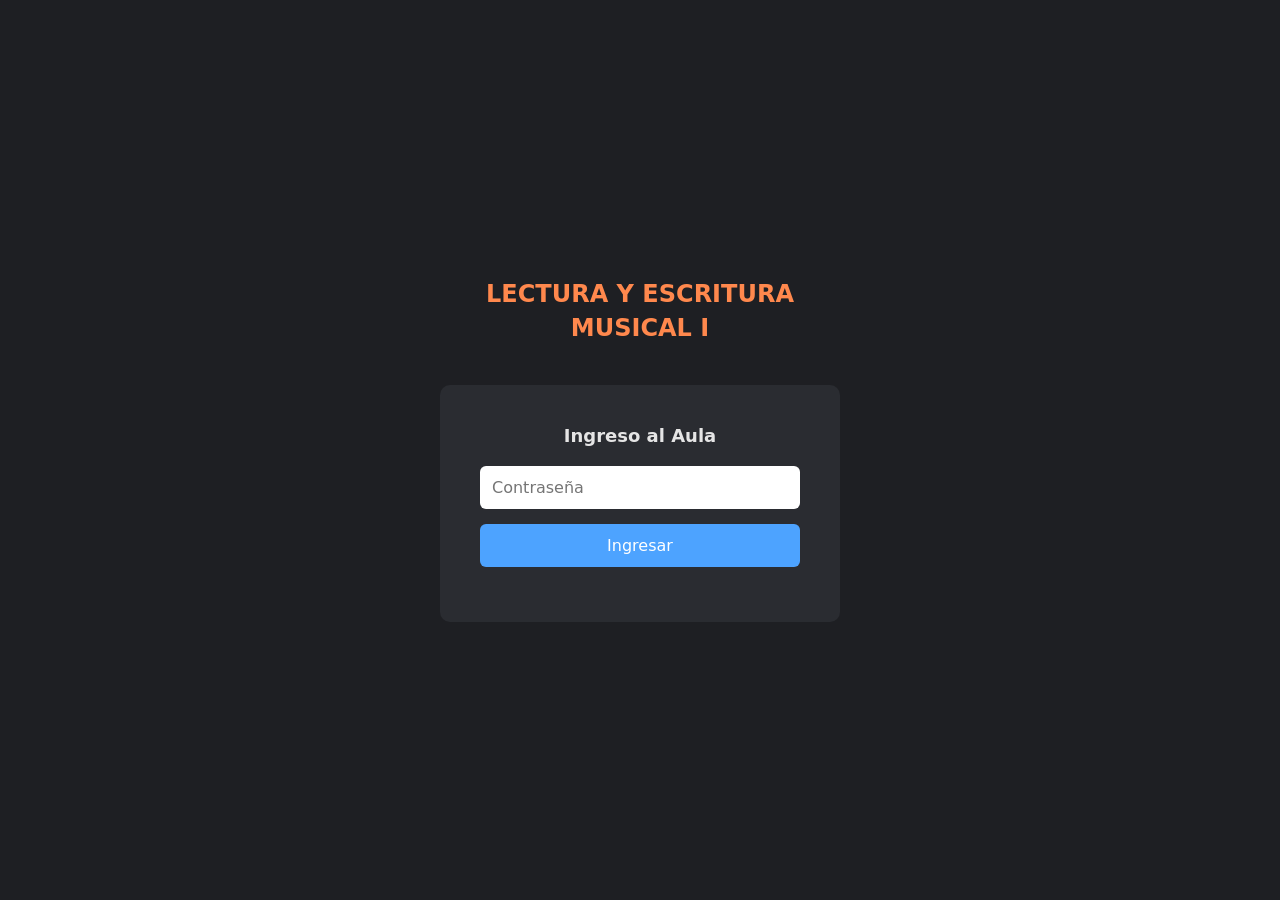
<file: index.html>
<!DOCTYPE html>
<html lang="es">
<head>
  <meta charset="UTF-8">
  <meta name="viewport" content="width=device-width, initial-scale=1.0">
  <link rel="icon" href="img/ETMIV.ico" type="image/x-icon">
  <title>LECTURA Y ESCRITURA MUSICAL I</title>
  <meta name="robots" content="noindex, nofollow">
  <link rel="stylesheet" href="css/login.css">
</head>

<body>

  <div class="login-container">

   <h1>LECTURA Y ESCRITURA<br>MUSICAL I</h1>

    <div class="login-box">
      <h2>Ingreso al Aula</h2>

      <input type="password" id="password" placeholder="Contraseña">
      <button onclick="verificar()">Ingresar</button>

      <p id="error"></p>
    </div>

  </div>

  <script src="js/login.js"></script>

</body>
</html>
</file>
<file: css/login.css>
* {
  box-sizing: border-box;
  margin: 0;
  padding: 0;
  font-family: system-ui, -apple-system, sans-serif;
}

body {
  background-color: #1e1f23;
  color: #e5e5e5;
  display: flex;
  justify-content: center;
  align-items: center;
  min-height: 100vh;
  padding: 20px;

   user-select: none;
  -webkit-user-select: none; /* Chrome, Safari */
  -moz-user-select: none;    /* Firefox */
  -ms-user-select: none;     /* Edge antiguo */
}

/* CONTENEDOR GENERAL */

.login-container {
  text-align: center;
  width: 100%;
  max-width: 400px;
}

.login-container h1 {
  color:#ff884d;
  margin-bottom: 40px;
  font-size: 20px;
  line-height: 1.4;
}

/* CAJA */

.login-box {
  background: #2a2c31;
  padding: 30px;
  border-radius: 10px;
}

.login-box h2 {
  margin-bottom: 20px;
  font-size: 18px;
}

/* INPUT */

input {
  width: 100%;
  padding: 12px;
  margin-bottom: 15px;
  border: none;
  border-radius: 6px;
  font-size: 16px;
}

/* BOTÓN */

button {
  width: 100%;
  padding: 12px;
  background: #4da3ff;
  border: none;
  border-radius: 6px;
  color: #fff;
  font-size: 16px;
  cursor: pointer;
  transition: 0.3s;
}

button:hover {
  background: #2f80ed;
}

#error {
  margin-top: 15px;
  color: #ff6b6b;
  font-size: 14px;
}

/* DESKTOP */

@media (min-width: 768px) {
  .login-container h1 {
    font-size: 24px;
  }

  .login-box {
    padding: 40px;
  }
}
</file>
<file: css/estilos.css>
* {
  box-sizing: border-box;
  margin: 0;
  padding: 0;
  font-family: system-ui, -apple-system, sans-serif;
}

body {
  display: flex;
  background-color: #1e1f23;
  color: #e5e5e5;
  min-height: 100vh;

   user-select: none;
  -webkit-user-select: none; /* Chrome, Safari */
  -moz-user-select: none;    /* Firefox */
  -ms-user-select: none;     /* Edge antiguo */
}

.cerrar{
width: 65%;
height: auto;
  background-color: brown;
  padding: 0.3rem;
  border-radius: 0.3rem;
  text-align: center;
  margin: auto;
}

.cerrar a{ text-align: center;
 
}

/* SIDEBAR DESKTOP */

.sidebar {
  width: 260px;
  background: #15161a;
  padding: 30px 20px;
  height: 100vh;
  position: fixed;
  overflow-y: auto;
}

.sidebar h1 {
  font-size: 18px;
  margin-bottom: 40px;
  line-height: 1.4;
  color: #5cff4d;
}

.sidebar ul {
  list-style: none;
}

.sidebar li {
  margin-bottom: 15px;
}

.sidebar a {
  color: #ccc;
  text-decoration: none;
  transition: 0.3s;
}

.sidebar a:hover {
  color: #4da3ff;
}
.imagen-contenedor {
  text-align: center;      /* centra la imagen */
  margin: 30px 0;
}

.imagen-contenedor img {
  width: 100%;             /* ocupa todo el ancho disponible */
  max-width: 500px;        /* tamaño máximo en desktop */
  height: auto;            /* mantiene proporción */
  display: block;
 
}

.imagen-contenedor2 {
  text-align: center;      /* centra la imagen */
  margin: 30px 0;
}

.imagen-contenedor2 img {
  width: 100%;             /* ocupa todo el ancho disponible */
  max-width: 300px;        /* tamaño máximo en desktop */
  height: auto;            /* mantiene proporción */
  display: block;
 
}

.imagen-contenedor3 {
  text-align: center;      /* centra la imagen */
  margin: 30px 0;
}

.imagen-contenedor3 img {
  width: 100%;             /* ocupa todo el ancho disponible */
  max-width: 900px;        /* tamaño máximo en desktop */
  height: auto;            /* mantiene proporción */
  display: block;
 
}

/* CONTENIDO */

.contenido {
  margin-left: 260px;
  padding: 40px;
  width: 100%;
}

section {
  margin-bottom: 60px;
}

h2 {
  margin-bottom: 20px;
  color: #4da3ff;
}

#clase1 p {
  font-family: "Georgia", "Times New Roman", serif;
  font-size: 1.05rem;
  line-height: 1.7;
  color: #ddeaff;
  max-width: 800px;
 
  padding: 0 1rem;
  text-align: justify;
}

.pdf-container {
  text-align: left;
}

.pdf-wrapper {
  width: 100%;
  max-width: 900px;
  margin: 0;
}

.pdf-wrapper iframe {
  width: 70%;
  height: 85vh;
  border: none; /* elimina marco */
  display: block;
}

.tp {
  background: #2a2c31;
  padding: 20px;
  border-radius: 8px;
  margin-bottom: 20px;
}

/* BOTONES */

.boton {
  display: inline-block;
  margin-top: 15px;
  padding: 10px 18px;
  background: #4da3ff;
  color: #fff;
  text-decoration: none;
  border-radius: 4px;
  transition: 0.3s;
}

.boton:hover {
  background: #2f80ed;
}

/* FORMULARIO */

form {
  display: flex;
  flex-direction: column;
  max-width: 400px;
}

input, textarea {
  margin-bottom: 15px;
  padding: 10px;
  border: none;
  border-radius: 4px;
}

textarea {
  resize: vertical;
  min-height: 100px;
}

.encuentro-box {
  background: #1f2a38;
  padding: 25px;
  border-left: 5px solid #4da3ff;
  border-radius: 8px;
  margin-bottom: 50px;
}

.encuentro-box h2 {
  margin-bottom: 15px;
}

.encuentro-box p {
  margin-bottom: 8px;
}


h1 {
  margin-bottom: 40px;
  color: #4da3ff;
}

h3 {
  margin: 20px 0 10px;
  font-weight: 500;
  color: rgb(157, 183, 206);
}

/* Contenedor scroll móvil */
.tabla-wrapper {
  overflow-x: auto;
  margin-bottom: 30px;
}

/* Tabla */
.tabla {
  width: 100%;
  border-collapse: collapse;
  background: #2a2c31;
  border-radius: 8px;
  overflow: hidden;
}

.tabla th,
.tabla td {
  padding: 10px;
  text-align: center;
  border-bottom: 1px solid #3a3d44;
}

.tabla th {
  background: #1f2a38;
  color: #4da3ff;
  font-weight: 600;
}

.tabla tr:hover {
  background: #33363d;
}

/* Estados */
.presente {
  color: #4CAF50;
  font-weight: bold;
}

.ausente {
  color: #ff6b6b;
  font-weight: bold;
}

.muro {
  max-width: 700px;
  margin: 40px auto;
}

.mensaje {
  border: 1px solid #ddd;
  padding: 15px;
  margin-bottom: 15px;
  border-radius: 8px;
  background: #f9f9f9;
}

.mensaje h4 {
  margin: 0 0 8px 0;
  color: #333;
}



/* ====== Fuentes bibliográficas ====== */

.fuentes-bibliograficas {
  margin-top: 3rem;
  padding-top: 1.5rem;
  border-top: 1px solid #ccc;
  font-size: 0.95rem;
  line-height: 1.6;
  color: #eacccc;
}

.fuentes-bibliograficas h3 {
  font-size: 1.1rem;
  font-weight: 600;
  margin-bottom: 1rem;
  letter-spacing: 0.5px;
}

.fuentes-bibliograficas ul {
  list-style-type: none;
  padding-left: 0;
  margin: 0;
}

.fuentes-bibliograficas li {
  margin-bottom: 0.8rem;
  padding-left: 1.2rem;
  position: relative;
}

/* pequeño guion tipográfico como viñeta elegante */
.fuentes-bibliograficas li::before {
  content: "—";
  position: absolute;
  left: 0;
  color: #666;
}

 .menu-TP{
  color: aliceblue;
  text-decoration: none;
  font-size: 1rem;
  padding: 0.5rem;
  margin: 0.5rem;
  transition: 0.5s;

}

.menu-TP:hover{
  color: rgb(112, 188, 255);




}


/* ====== MODAL====== */

/* =========================
   CAJA DEL MODAL
========================= */
.modal_contenido {
  background: #f8f8f4;
  color: #1c1c1c;
  width: 100%;
  max-width: 750px;
  max-height: 90vh;
  overflow-y: auto;
  padding: clamp(1.2rem, 3vw, 2.5rem);
  border-radius: 14px;
  box-shadow: 0 25px 60px rgba(0,0,0,0.5);
  transform: scale(0.96);
  transition: transform 0.25s ease;
  font-family: Georgia, "Times New Roman", serif;
}

.modal.activo .modal_contenido {
  transform: scale(1);
}

/* =========================
   TITULO
========================= */
#modal_titulo {
  margin: 0 0 1.5rem 0;
  font-size: clamp(1.2rem, 2.5vw, 1.6rem);
  border-bottom: 2px solid #ddd;
  padding-bottom: 0.6rem;
}

/* =========================
   CONTENIDO
========================= */
#modal_texto h2 {
  font-size: clamp(1.05rem, 2vw, 1.25rem);
  margin-top: 1rem;
}

#modal_texto h3 {
  font-size: clamp(1rem, 1.8vw, 1.1rem);
  margin-top: 1rem;
}

#modal_texto p {
  line-height: 1.6;
  font-size: clamp(0.9rem, 1.8vw, 1rem);
}

#modal_texto ul,
#modal_texto ol {
  margin-left: 1.2rem;
  margin-bottom: 1rem;
}

#modal_texto li {
  margin-bottom: 0.5rem;
}

/* =========================
   IMÁGENES RESPONSIVE
========================= */
#modal_texto img {
  max-width: 100%;
  height: auto;
  margin-top: 1rem;
  border-radius: 6px;
  border: 1px solid #ccc;
}

/* =========================
   BOTÓN
========================= */
#cerrar_modal {
  display: inline-block;
  margin-top: 2rem;
  padding: 0.7rem 1.4rem;
  background: #1c1c1c;
  color: white;
  border: none;
  border-radius: 6px;
  font-size: 0.9rem;
  cursor: pointer;
  transition: 0.2s ease;
}

#cerrar_modal:hover {
  background: #444;
  transform: translateY(-2px);
}

/* =========================
 MODAL
========================= */


.modal {
  display: none;
  position: fixed;
  z-index: 999;
  padding-top: 60px;
  left: 0;
  top: 0;
  width: 100%;
  height: 100%;
  background-color: rgba(0,0,0,0.9);
}

.modal-contenido {
  margin: auto;
  display: block;
  max-width: 90%;
  max-height: 80vh;
}

.cerrar-modal {
  position: absolute;
  top: 20px;
  right: 40px;
  color: white;
  font-size: 40px;
  cursor: pointer;
}

.imagen-contenedor2 img,
.imagen-contenedor3 img {
  cursor: pointer;
  transition: transform 0.2s;
}

.imagen-contenedor2 img:hover,
.imagen-contenedor3 img:hover {
  transform: scale(1.05);
}


.submenu {
 display: flex;
 padding: 1rem;
 
}

.submenu li{
  padding: 2rem;
}

.submenus a{
  text-decoration: none;
   margin: 0.5rem;
   color: #b3e9ff;
   font-size: 1rem;
   transition: 0.5s;

}

.submenus a:hover{
   color: #d4f3ff;
  }






/* =========================
   MÓVILES PEQUEÑOS
========================= */
@media (max-width: 480px) {

  .modal {
    align-items: flex-start; /* mejor comportamiento en móvil */
    padding: 0.5rem;
  }

  .modal_contenido {
    max-height: 95vh;
    border-radius: 10px;
  }

  #cerrar_modal {
    width: 100%;
  }
}

/* Desktop: hamburger oculto */
.hamburger {
  display: none;
}

.sidebar-header {
  display: flex;
  align-items: center;
  justify-content: space-between;
  padding: 30px 20px 0;
}

/* ---------------------- */
/* 📱 RESPONSIVE */
/* ---------------------- */


/* ---------------------- */
/* 📱 RESPONSIVE */
/* ---------------------- */

@media (max-width: 900px) {

  body {
    flex-direction: column;
  }

  .sidebar {
    position: relative;
    width: 100%;
    height: auto;
    padding: 0;
  }

  .sidebar-header {
    display: flex;
    align-items: center;
    justify-content: space-between;
    padding: 15px 20px;
  }

  .sidebar h1 {
    margin-bottom: 0;
    font-size: 15px;
  }

  .hamburger {
    display: flex;
    flex-direction: column;
    gap: 5px;
    cursor: pointer;
    background: none;
    border: none;
    padding: 6px;
  }

  .hamburger span {
    display: block;
    width: 24px;
    height: 2px;
    background: #5cff4d;
    border-radius: 2px;
    transition: 0.3s;
  }

  .hamburger.abierto span:nth-child(1) { transform: translateY(7px) rotate(45deg); }
  .hamburger.abierto span:nth-child(2) { opacity: 0; }
  .hamburger.abierto span:nth-child(3) { transform: translateY(-7px) rotate(-45deg); }

  .nav-contenido {
    max-height: 0;
    overflow: hidden;
    transition: max-height 0.35s ease;
    padding: 0 20px;
  }

  .nav-contenido.abierto {
    max-height: 500px;
    padding: 10px 20px 20px;
  }

  .cerrar {
    margin: 15px auto;
  }

  .contenido {
    margin-left: 0;
    padding: 25px;
  }

  form {
    max-width: 100%;
  }

  .pdf-wrapper iframe {
    width: 100%;
    height: 85vh;
  }
}
</file>
